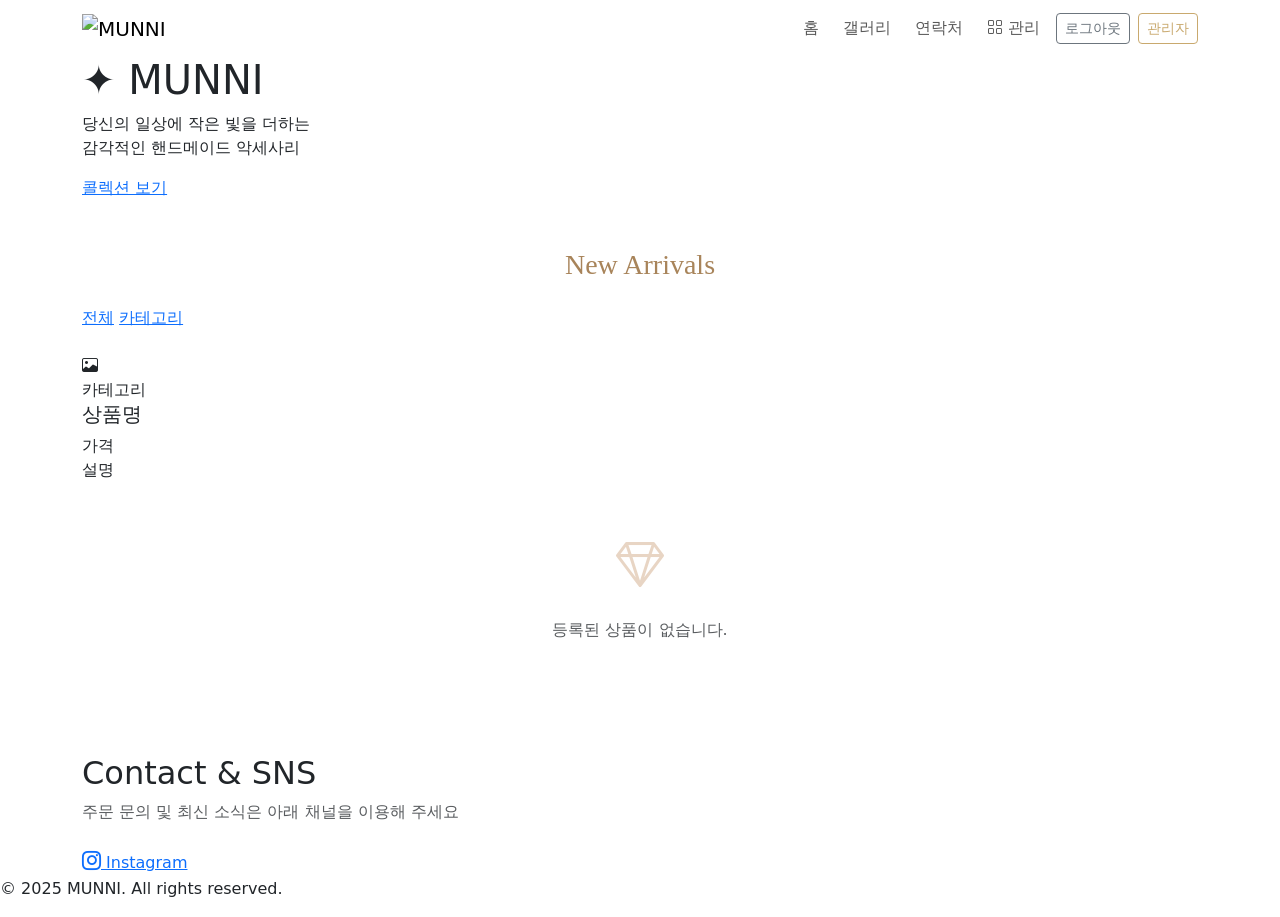
<file: src/main/resources/templates/index.html>
<!DOCTYPE html>
<html xmlns:th="http://www.thymeleaf.org"
      xmlns:sec="http://www.thymeleaf.org/extras/spring-security">
<head>
    <meta charset="UTF-8">
    <meta name="viewport" content="width=device-width, initial-scale=1">
    <title>Munni - 악세사리 쇼핑몰</title>
    <link rel="icon" type="image/jpeg" th:href="@{/images/logo.jpg}">
    <link rel="stylesheet" href="https://cdn.jsdelivr.net/npm/bootstrap@5.3.3/dist/css/bootstrap.min.css">
    <link rel="stylesheet" href="https://cdn.jsdelivr.net/npm/bootstrap-icons@1.11.3/font/bootstrap-icons.min.css">
    <link rel="stylesheet" th:href="@{/css/style.css}">
</head>
<body>

<!-- NAV -->
<nav class="navbar navbar-expand-lg">
    <div class="container">
        <a class="navbar-brand p-0" href="/"><img th:src="@{/images/logo.jpg}" alt="MUNNI" style="height:44px; width:auto;"></a>
        <button class="navbar-toggler" type="button" data-bs-toggle="collapse" data-bs-target="#navMenu">
            <span class="navbar-toggler-icon"></span>
        </button>
        <div class="collapse navbar-collapse" id="navMenu">
            <ul class="navbar-nav ms-auto align-items-center gap-2">
                <li class="nav-item"><a class="nav-link" href="/">홈</a></li>
                <li class="nav-item"><a class="nav-link" href="/gallery">갤러리</a></li>
                <li class="nav-item"><a class="nav-link" href="#contact">연락처</a></li>
                <li class="nav-item" sec:authorize="isAuthenticated()">
                    <a class="nav-link" href="/admin/dashboard"><i class="bi bi-grid"></i> 관리</a>
                </li>
                <li class="nav-item" sec:authorize="isAuthenticated()">
                    <form th:action="@{/logout}" method="post" class="d-inline">
                        <button type="submit" class="btn btn-sm btn-outline-secondary">로그아웃</button>
                    </form>
                </li>
                <li class="nav-item" sec:authorize="!isAuthenticated()">
                    <a class="btn btn-sm" style="border:1px solid #c9a96e; color:#c9a96e;" href="/login">관리자</a>
                </li>
            </ul>
        </div>
    </div>
</nav>

<!-- HERO -->
<section class="hero">
    <div class="container">
        <h1>✦ MUNNI</h1>
        <p>당신의 일상에 작은 빛을 더하는<br>감각적인 핸드메이드 악세사리</p>
        <a href="/gallery" class="btn-primary-custom">콜렉션 보기</a>
    </div>
</section>

<!-- LATEST PRODUCTS -->
<section class="container my-5">
    <h3 class="text-center mb-4" style="font-family:'Playfair Display',serif; color:#a8845a;">New Arrivals</h3>

    <!-- Category filter -->
    <div class="category-tabs">
        <a href="/gallery" class="category-tab">전체</a>
        <a th:each="cat : ${categories}"
           th:href="@{/gallery(category=${cat.name()})}"
           th:text="${cat.label}"
           class="category-tab">카테고리</a>
    </div>

    <!-- Grid -->
    <div class="product-grid" th:if="${!products.empty}">
        <div class="product-card" th:each="p : ${products}">
            <img th:if="${p.imagePath}" th:src="${p.imagePath}" th:alt="${p.name}">
            <div class="no-img" th:unless="${p.imagePath}"><i class="bi bi-image"></i></div>
            <div class="card-body">
                <span class="category-badge" th:text="${p.category.label}">카테고리</span>
                <h5 th:text="${p.name}">상품명</h5>
                <div class="price" th:text="${p.price}" th:if="${p.price}">가격</div>
                <div class="desc" th:text="${p.description}" th:if="${p.description}">설명</div>
            </div>
        </div>
    </div>
    <div class="text-center py-5 text-muted" th:if="${products.empty}">
        <i class="bi bi-gem" style="font-size:3rem; color:#e8d5c4;"></i>
        <p class="mt-3">등록된 상품이 없습니다.</p>
    </div>
</section>

<!-- CONTACT -->
<section class="contact-section" id="contact">
    <div class="container">
        <h2>Contact & SNS</h2>
        <p class="text-muted mb-4">주문 문의 및 최신 소식은 아래 채널을 이용해 주세요</p>
        <div class="social-links">
            <a href="https://www.instagram.com/munni__jewelry" target="_blank" class="social-link">
                <i class="bi bi-instagram" style="font-size:1.2rem;"></i> Instagram
            </a>
        </div>
    </div>
</section>

<footer>
    <p>© 2025 MUNNI. All rights reserved.</p>
</footer>

<script src="https://cdn.jsdelivr.net/npm/bootstrap@5.3.3/dist/js/bootstrap.bundle.min.js"></script>
</body>
</html>
</file>
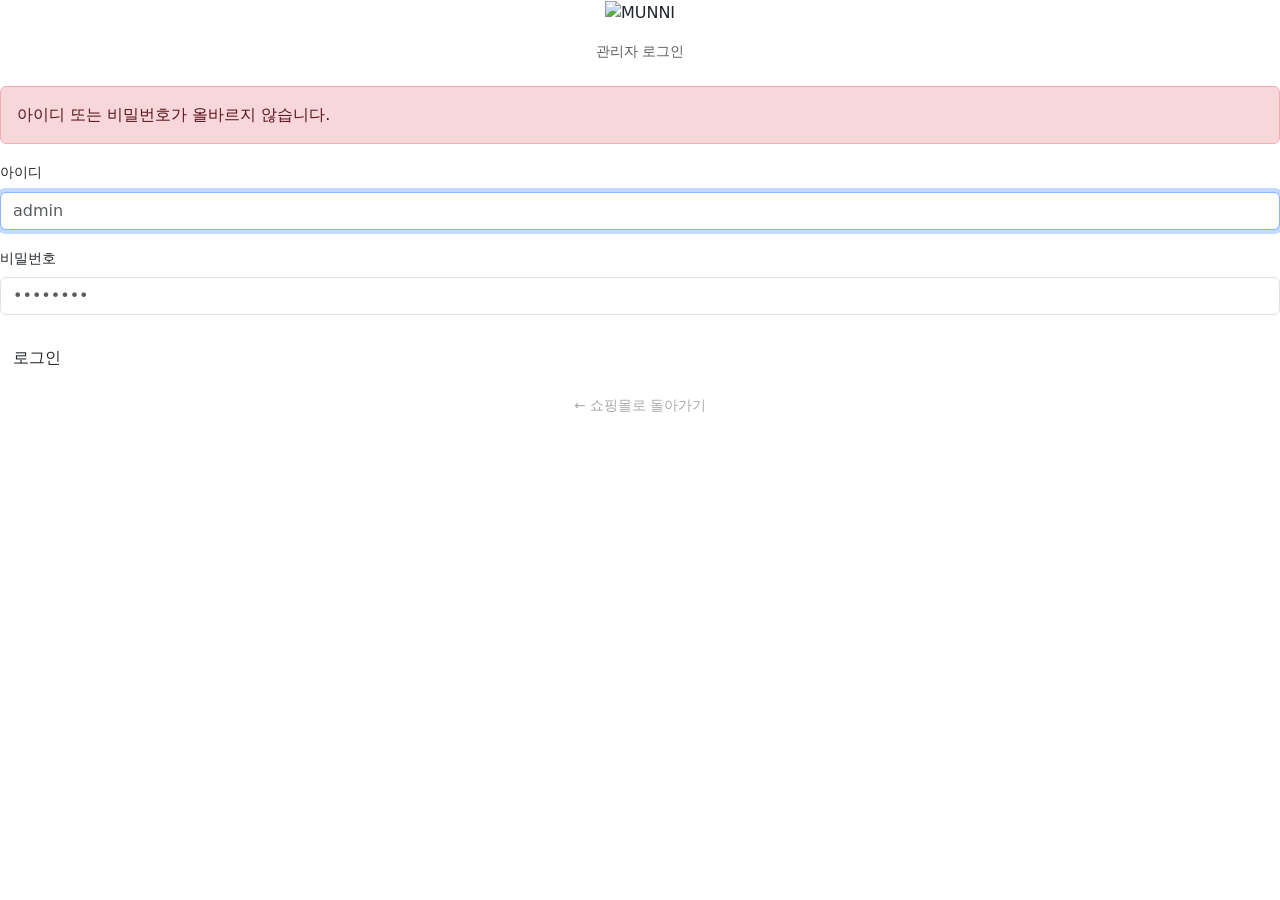
<file: src/main/resources/templates/login.html>
<!DOCTYPE html>
<html xmlns:th="http://www.thymeleaf.org">
<head>
    <meta charset="UTF-8">
    <meta name="viewport" content="width=device-width, initial-scale=1">
    <title>관리자 로그인 - Munni</title>
    <link rel="icon" type="image/jpeg" th:href="@{/images/logo.jpg}">
    <link rel="stylesheet" href="https://cdn.jsdelivr.net/npm/bootstrap@5.3.3/dist/css/bootstrap.min.css">
    <link rel="stylesheet" th:href="@{/css/style.css}">
</head>
<body>
<div class="login-wrapper">
    <div class="login-box">
        <div class="text-center mb-3">
            <img th:src="@{/images/logo.jpg}" alt="MUNNI" style="height:80px; width:auto;">
        </div>
        <p class="text-center text-muted mb-4" style="font-size:0.9rem;">관리자 로그인</p>

        <div class="alert alert-danger" th:if="${param.error}" role="alert">
            아이디 또는 비밀번호가 올바르지 않습니다.
        </div>

        <form th:action="@{/login}" method="post">
            <div class="mb-3">
                <label class="form-label" style="font-size:0.9rem;">아이디</label>
                <input type="text" name="username" class="form-control" placeholder="admin" required autofocus>
            </div>
            <div class="mb-4">
                <label class="form-label" style="font-size:0.9rem;">비밀번호</label>
                <input type="password" name="password" class="form-control" placeholder="••••••••" required>
            </div>
            <button type="submit" class="btn-gold btn">로그인</button>
        </form>

        <div class="text-center mt-3">
            <a href="/" style="font-size:0.85rem; color:#aaa; text-decoration:none;">← 쇼핑몰로 돌아가기</a>
        </div>
    </div>
</div>
</body>
</html>
</file>
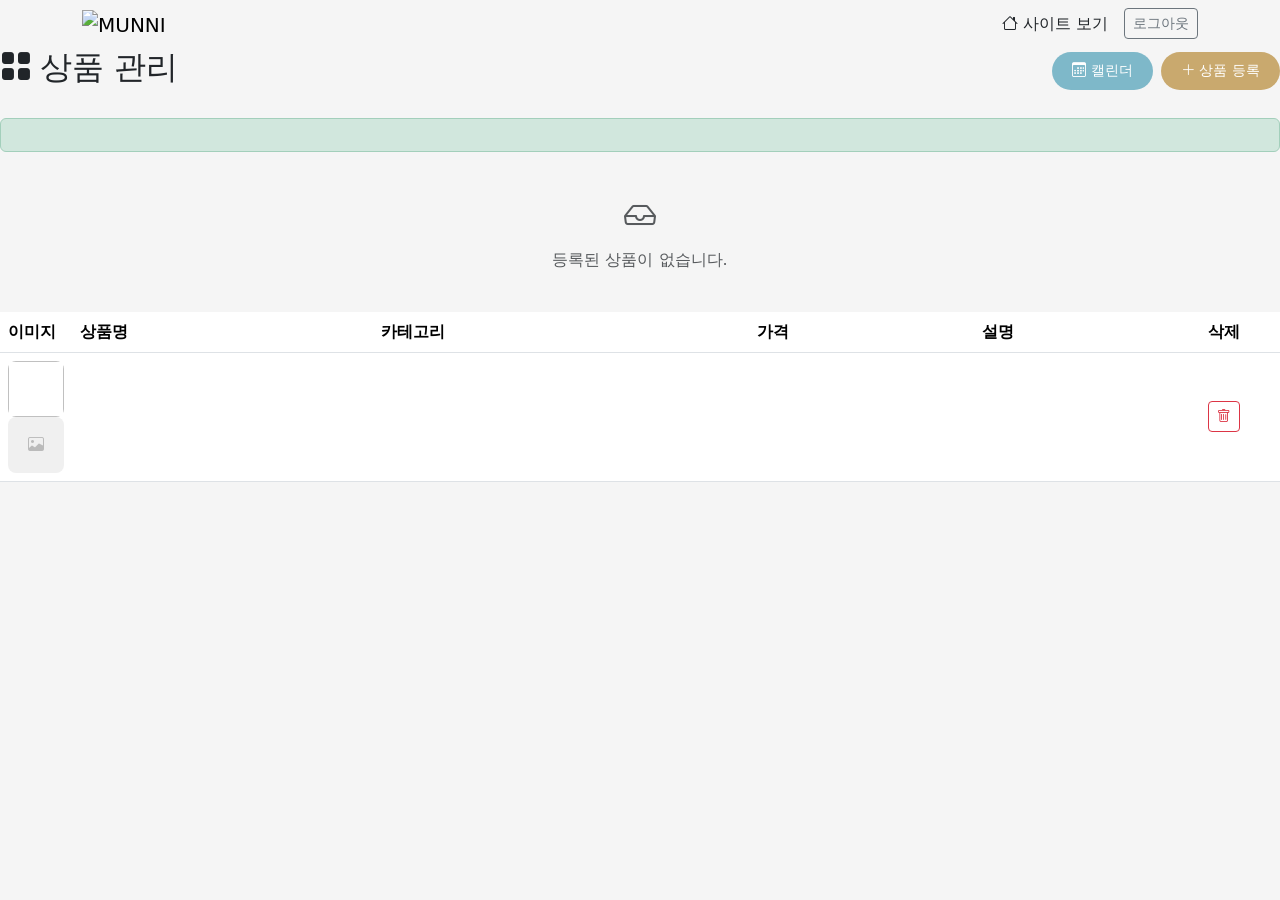
<file: src/main/resources/templates/admin/dashboard.html>
<!DOCTYPE html>
<html xmlns:th="http://www.thymeleaf.org">
<head>
    <meta charset="UTF-8">
    <meta name="viewport" content="width=device-width, initial-scale=1">
    <title>관리자 대시보드 - Munni</title>
    <link rel="icon" type="image/jpeg" th:href="@{/images/logo.jpg}">
    <link rel="stylesheet" href="https://cdn.jsdelivr.net/npm/bootstrap@5.3.3/dist/css/bootstrap.min.css">
    <link rel="stylesheet" href="https://cdn.jsdelivr.net/npm/bootstrap-icons@1.11.3/font/bootstrap-icons.min.css">
    <link rel="stylesheet" th:href="@{/css/style.css}">
</head>
<body style="background:#f5f5f5;">

<nav class="navbar navbar-expand-lg">
    <div class="container">
        <a class="navbar-brand p-0" href="/"><img th:src="@{/images/logo.jpg}" alt="MUNNI" style="height:44px; width:auto;"></a>
        <div class="ms-auto d-flex align-items-center gap-3">
            <a href="/" class="nav-link"><i class="bi bi-house"></i> 사이트 보기</a>
            <form th:action="@{/logout}" method="post" class="d-inline">
                <button type="submit" class="btn btn-sm btn-outline-secondary">로그아웃</button>
            </form>
        </div>
    </div>
</nav>

<div class="admin-container">
    <div class="admin-card mb-4">
        <div class="d-flex justify-content-between align-items-center mb-4">
            <h2><i class="bi bi-grid-fill me-2"></i>상품 관리</h2>
            <div class="d-flex gap-2">
                <a href="/admin/calendar" style="background:#7eb8c9; color:#fff; border:none; padding:8px 20px; border-radius:20px; text-decoration:none; font-size:0.9rem;">
                    <i class="bi bi-calendar3"></i> 캘린더
                </a>
                <a href="/admin/upload" style="background:#c9a96e; color:#fff; border:none; padding:8px 20px; border-radius:20px; text-decoration:none; font-size:0.9rem;">
                    <i class="bi bi-plus-lg"></i> 상품 등록
                </a>
            </div>
        </div>

        <div th:if="${msg}" class="alert alert-success" th:text="${msg}"></div>

        <div th:if="${products.empty}" class="text-center py-4 text-muted">
            <i class="bi bi-inbox" style="font-size:2rem;"></i>
            <p class="mt-2">등록된 상품이 없습니다.</p>
        </div>

        <div class="table-responsive" th:unless="${products.empty}">
            <table class="table table-hover align-middle">
                <thead style="background:#f5f5f5;">
                    <tr>
                        <th style="width:70px;">이미지</th>
                        <th>상품명</th>
                        <th>카테고리</th>
                        <th>가격</th>
                        <th>설명</th>
                        <th style="width:80px;">삭제</th>
                    </tr>
                </thead>
                <tbody>
                    <tr th:each="p : ${products}">
                        <td>
                            <img th:if="${p.imagePath}" th:src="${p.imagePath}" th:alt="${p.name}"
                                 style="width:56px; height:56px; object-fit:cover; border-radius:8px;">
                            <div th:unless="${p.imagePath}"
                                 style="width:56px; height:56px; background:#f0f0f0; border-radius:8px; display:flex; align-items:center; justify-content:center; color:#bbb;">
                                <i class="bi bi-image"></i>
                            </div>
                        </td>
                        <td th:text="${p.name}"></td>
                        <td><span class="category-badge" th:text="${p.category.label}"></span></td>
                        <td th:text="${p.price}"></td>
                        <td style="max-width:200px; overflow:hidden; text-overflow:ellipsis; white-space:nowrap; color:#999; font-size:0.85rem;" th:text="${p.description}"></td>
                        <td>
                            <form th:action="@{/admin/delete/{id}(id=${p.id})}" method="post"
                                  onsubmit="return confirm('삭제하시겠습니까?')">
                                <button type="submit" class="btn btn-sm btn-outline-danger">
                                    <i class="bi bi-trash"></i>
                                </button>
                            </form>
                        </td>
                    </tr>
                </tbody>
            </table>
        </div>
    </div>
</div>

<script src="https://cdn.jsdelivr.net/npm/bootstrap@5.3.3/dist/js/bootstrap.bundle.min.js"></script>
</body>
</html>
</file>
